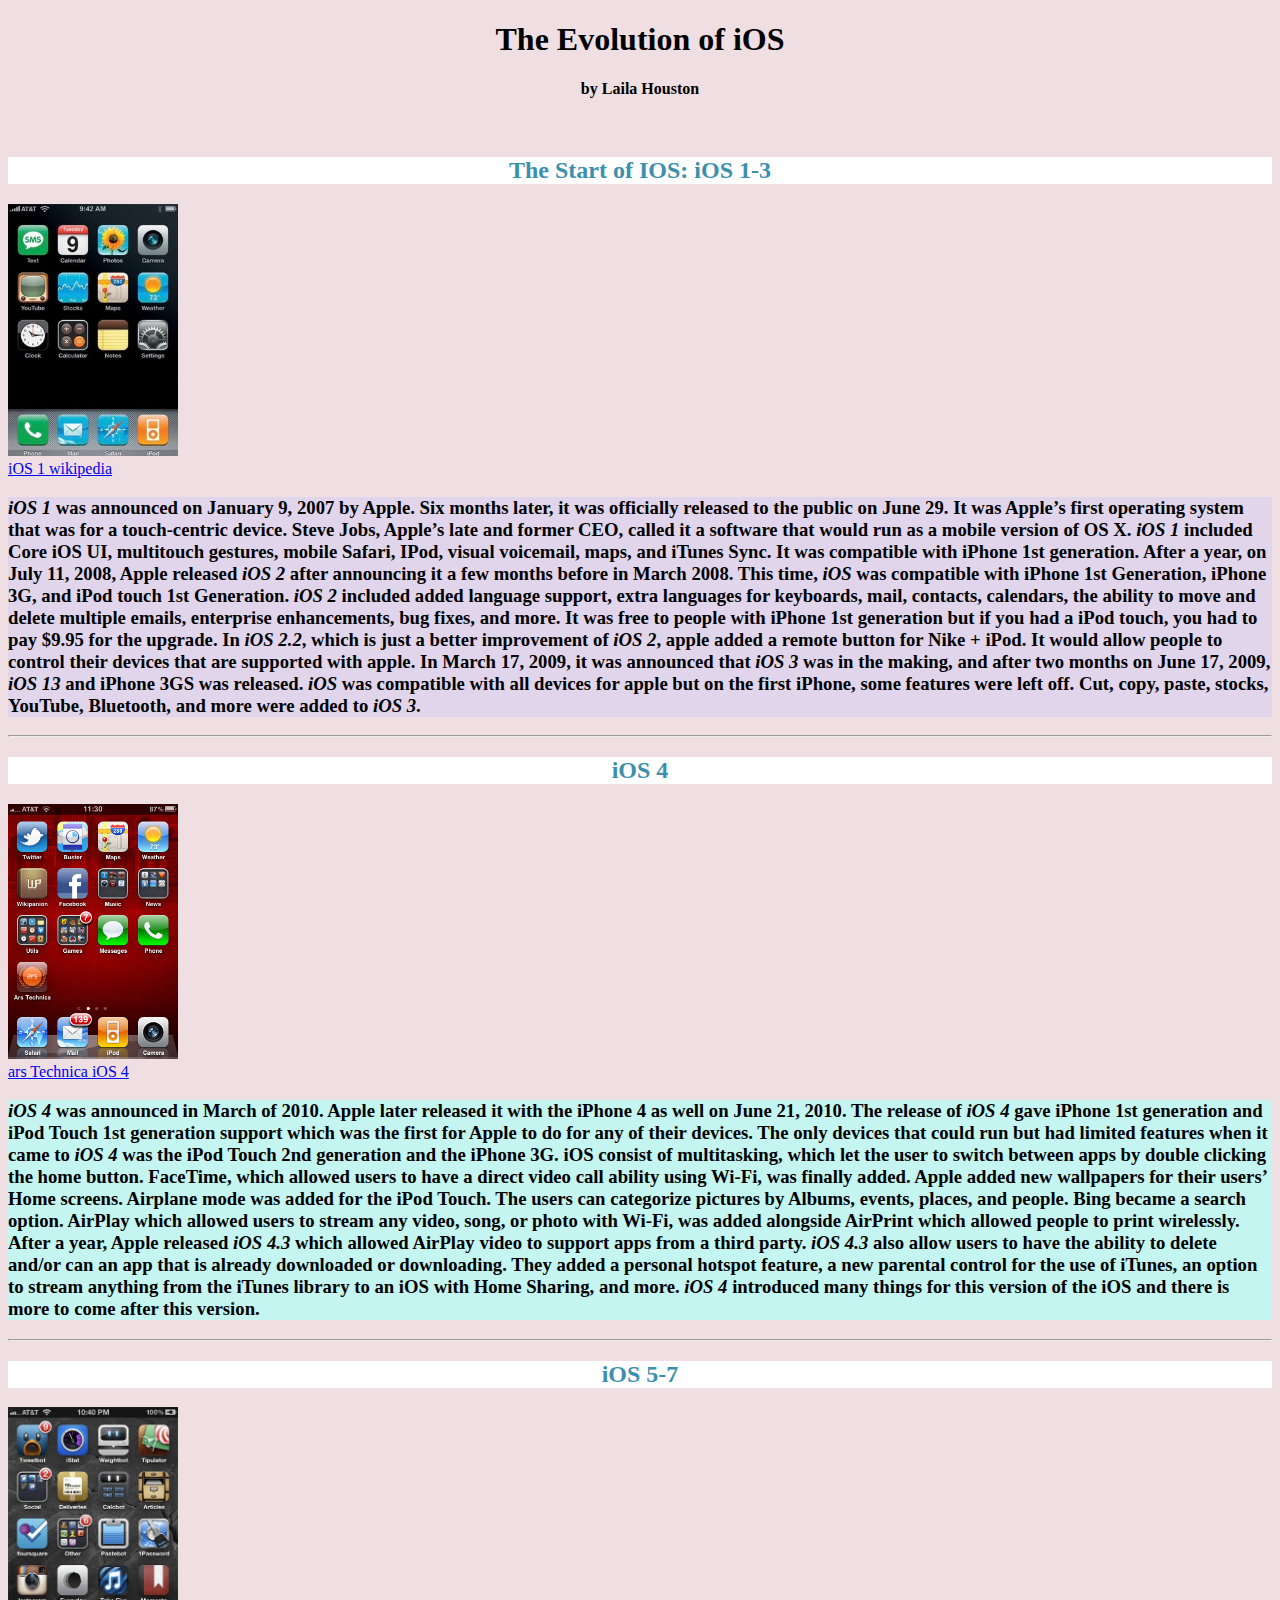
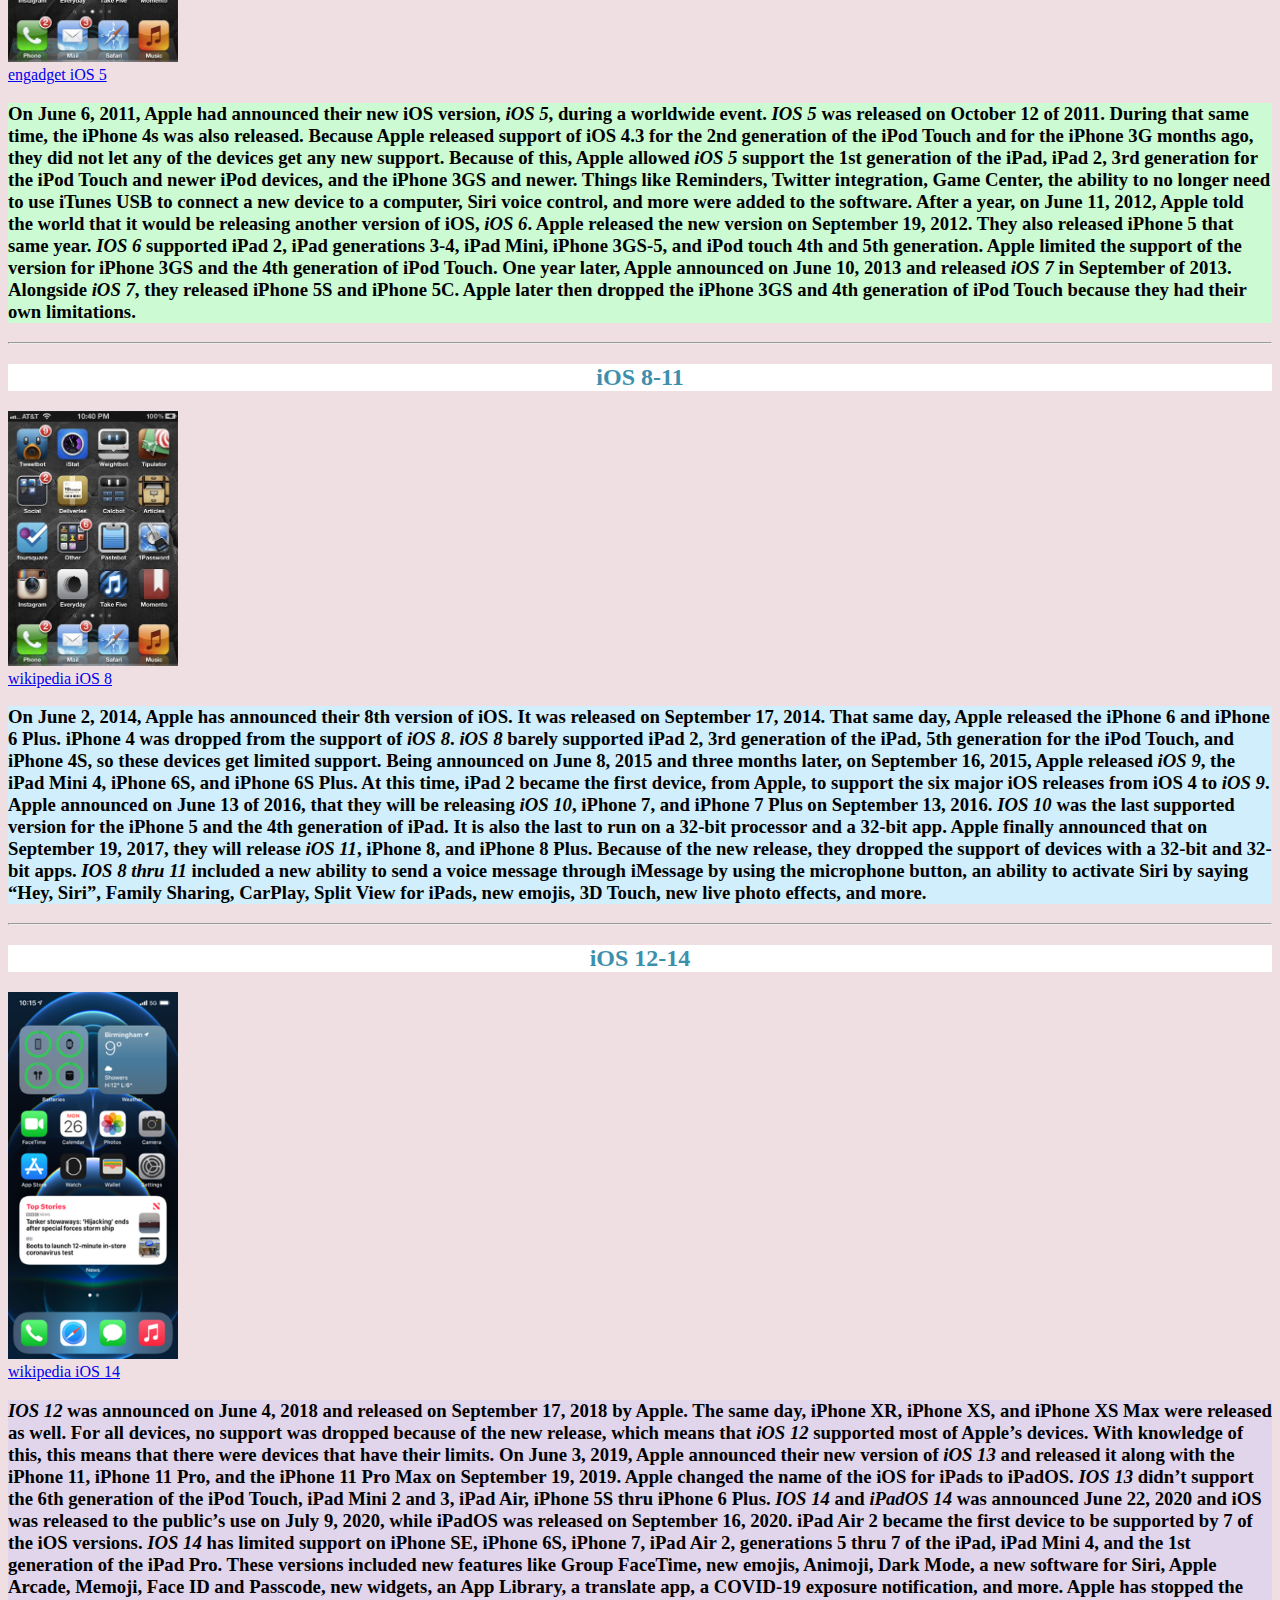
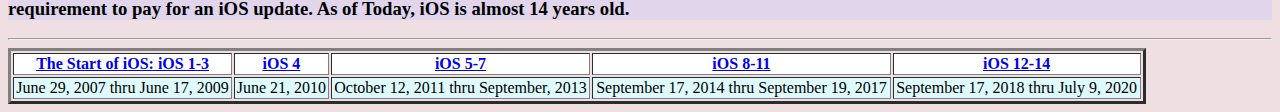
<file: index.html>
<!DOCTYPE html>
<html lang="en">
<head>
    <meta charset="UTF-8">
    <meta name="viewport" content="width=device-width, initial-scale=1.0">
    <title>The Evolution of iOS</title>
    <link rel="stylesheet" href="style.css">
    

</head>
<body>
    
    <h1>The Evolution of iOS</h1>
    <h4>by Laila Houston</h4><br>
    <h2><b>The Start of IOS: iOS 1-3 </b></h2>
<img src="./img/ios1pic.jpg"width="170px"><br>
<a href="https://en.wikipedia.org/wiki/IPhone_OS_1">
    iOS 1 wikipedia
    </a>
    <h3 class="paragraph1"><i>iOS 1</i> was announced on January 9, 2007 by Apple. Six months later, it was officially released to the public on June 29. It was Apple’s first operating system that was for a touch-centric device. Steve Jobs, Apple’s late and former CEO, called it a software that would run as a mobile version of OS X. <i>iOS 1</i> included Core iOS UI, multitouch gestures, mobile Safari, IPod, visual voicemail, maps, and iTunes Sync. It was compatible with iPhone 1st generation. After a year, on July 11, 2008, Apple released <i>iOS 2</i> after announcing it a few months before in March 2008. This time, <i>iOS</i> was compatible with iPhone 1st Generation, iPhone 3G, and iPod touch 1st Generation. <i>iOS 2</i> included added language support, extra languages for keyboards, mail, contacts, calendars, the ability to move and delete multiple emails, enterprise enhancements, bug fixes, and more. It was free to people with iPhone 1st generation but if you had a iPod touch, you had to pay $9.95 for the upgrade. In <i>iOS 2.2</i>, which is just a better improvement of <i>iOS 2</i>, apple added a remote button for Nike + iPod. It would allow people to control their devices that are supported with apple. In March 17, 2009, it was announced that <i>iOS 3</i> was in the making, and after two months on June 17, 2009, <i>iOS 13</i> and iPhone 3GS was released. <i>iOS</i> was compatible with all devices for apple but on the first iPhone, some features were left off. Cut, copy, paste, stocks, YouTube, Bluetooth, and more were added to <i>iOS 3</i>. </h3>
<hr>
<h2><b>iOS 4</b></h2>
<img src="./img/ios4pic.jpg"width="170px"><br>
<a href="https://arstechnica.com/gadgets/2010/06/ars-reviews-ios-4-whats-new-and-notable/">
ars Technica iOS 4
</a>
<h3 class="paragraph2"><I>iOS 4</i> was announced in March of 2010. Apple later released it with the iPhone 4 as well on June 21, 2010. The release of <I>iOS 4</i> gave iPhone 1st generation and iPod Touch 1st generation support which was the first for Apple to do for any of their devices.  The only devices that could run but had limited features when it came to <I>iOS 4</i> was the iPod Touch 2nd generation and the iPhone 3G. iOS consist of multitasking, which let the user to switch between apps by double clicking the home button. FaceTime, which allowed users to have a direct video call ability using Wi-Fi, was finally added. Apple added new wallpapers for their users’ Home screens. Airplane mode was added for the iPod Touch. The users can categorize pictures by Albums, events, places, and people. Bing became a search option. AirPlay which allowed users to stream any video, song, or photo with Wi-Fi, was added alongside AirPrint which allowed people to print wirelessly. After a year, Apple released <I>iOS 4.3</i> which allowed AirPlay video to support apps from a third party. <I>iOS 4.3</i> also allow users to have the ability to delete and/or can an app that is already downloaded or downloading. They added a personal hotspot feature, a new parental control for the use of iTunes, an option to stream anything from the iTunes library to an iOS with Home Sharing, and more. <I>iOS 4</i> introduced many things for this version of the iOS and there is more to come after this version.</h3>
<hr>
    <h2><b>iOS 5-7</b></h2>
<img src="./img/ios5pic.jpg"width="170px"><br>
<a href="https://www.engadget.com/2011-10-12-ios-5-review.html">
engadget iOS 5
</a>
<h3 class="paragraph3">On June 6, 2011, Apple had announced their new iOS version, <I>iOS 5</i>, during a worldwide event. <I>IOS 5</i> was released on October 12 of 2011. During that same time, the iPhone 4s was also released. Because Apple released support of iOS 4.3 for the 2nd generation of the iPod Touch and for the iPhone 3G months ago, they did not let any of the devices get any new support.  Because of this, Apple allowed <I>iOS 5</i> support the 1st generation of the iPad, iPad 2, 3rd generation for the iPod Touch and newer iPod devices, and the iPhone 3GS and newer. Things like Reminders, Twitter integration, Game Center, the ability to no longer need to use iTunes USB to connect a new device to a computer, Siri voice control, and more were added to the software. After a year, on June 11, 2012, Apple told the world that it would be releasing another version of iOS, <I>iOS 6</i>. Apple released the new version on September 19, 2012. They also released iPhone 5 that same year. <I>IOS 6</i> supported iPad 2, iPad generations 3-4, iPad Mini, iPhone 3GS-5, and iPod touch 4th and 5th generation. Apple limited the support of the version for iPhone 3GS and the 4th generation of iPod Touch. One year later, Apple announced on June 10, 2013 and released <I>iOS 7</i> in September of 2013. Alongside <I>iOS 7</i>, they released iPhone 5S and iPhone 5C. Apple later then dropped the iPhone 3GS and 4th generation of iPod Touch because they had their own limitations.</h3>
<hr>
    <h2><b>iOS 8-11</b></h2>
<img src="./img/ios8pic.jpg"width="170px"><br>
<a href="https://en.wikipedia.org/wiki/IOS_8">
wikipedia iOS 8
</a>
<h3 class="paragraph4">On June 2, 2014, Apple has announced their 8th version of iOS. It was released on September 17, 2014. That same day, Apple released the iPhone 6 and iPhone 6 Plus. iPhone 4 was dropped from the support of <I>iOS 8</i>. <I>iOS 8</i> barely supported iPad 2, 3rd generation of the iPad, 5th generation for the iPod Touch, and iPhone 4S, so these devices get limited support. Being announced on June 8, 2015 and three months later, on September 16, 2015, Apple released <I>iOS 9</i>, the iPad Mini 4, iPhone 6S, and iPhone 6S Plus. At this time, iPad 2 became the first device, from Apple, to support the six major iOS releases from iOS 4 to <I>iOS 9</i>. Apple announced on June 13 of 2016, that they will be releasing <I>iOS 10</i>, iPhone 7, and iPhone 7 Plus on September 13, 2016. <I>IOS 10</i> was the last supported version for the iPhone 5 and the 4th generation of iPad. It is also the last to run on a 32-bit processor and a 32-bit app. Apple finally announced that on September 19, 2017, they will release <I>iOS 11</i>, iPhone 8, and iPhone 8 Plus. Because of the new release, they dropped the support of devices with a 32-bit and 32-bit apps. <I>IOS 8 thru 11</i> included a new ability to send a voice message through iMessage by using the microphone button, an ability to activate Siri by saying “Hey, Siri”, Family Sharing, CarPlay, Split View for iPads, new emojis, 3D Touch, new live photo effects, and more.</h3>
<hr>
    <h2><b>iOS 12-14</b></h2>
<img src="./img/ios14pic.png"width="170px"><br>
<a href="https://en.wikipedia.org/wiki/IOS_14">
wikipedia iOS 14
</a>
<h3 class="paragraph5"><I>IOS 12</i> was announced on June 4, 2018 and released on September 17, 2018 by Apple. The same day, iPhone XR, iPhone XS, and iPhone XS Max were released as well. For all devices, no support was dropped because of the new release, which means that <I>iOS 12</i> supported most of Apple’s devices. With knowledge of this, this means that there were devices that have their limits. On June 3, 2019, Apple announced their new version of <I>iOS 13</i> and released it along with the iPhone 11, iPhone 11 Pro, and the iPhone 11 Pro Max on September 19, 2019. Apple changed the name of the iOS for iPads to iPadOS. <I>IOS 13</i> didn’t support the 6th generation of the iPod Touch, iPad Mini 2 and 3, iPad Air, iPhone 5S thru iPhone 6 Plus. <I>IOS 14</i> and <I>iPadOS 14</i> was announced June 22, 2020 and iOS was released to the public’s use on July 9, 2020, while iPadOS was released on September 16, 2020. iPad Air 2 became the first device to be supported by 7 of the iOS versions. <I>IOS 14</i> has limited support on iPhone SE, iPhone 6S, iPhone 7, iPad Air 2, generations 5 thru 7 of the iPad, iPad Mini 4, and the 1st generation of the iPad Pro.  These versions included new features like Group FaceTime, new emojis, Animoji, Dark Mode, a new software for Siri, Apple Arcade, Memoji, Face ID and Passcode, new widgets, an App Library, a translate app, a COVID-19 exposure notification, and more. Apple has stopped the requirement to pay for an iOS update. As of Today, iOS is almost 14 years old.</h3>
<hr>
    <table border="3">
        <tr class="header">
            <th><a href="ios1thru3.html">The Start of iOS: iOS 1-3</a></th>
            <th><a href="ios4.html">iOS 4</a></th>
            <th><a href="ios5thru7.html">iOS 5-7</a></th>
            <th><a href="ios8thru11.html">iOS 8-11</a></th>
            <th><a href="ios12thru14.html">iOS 12-14</a></th>
        </tr>
        <tr class="daterow">
            <td>June 29, 2007 thru June 17, 2009</td>
            <td>June 21, 2010</td>
            <td>October 12, 2011 thru September, 2013</td>
            <td>September 17, 2014 thru September 19, 2017</td>
            <td>September 17, 2018 thru July 9, 2020</td>
        </tr>
    </table>
</body>
</html>
</file>
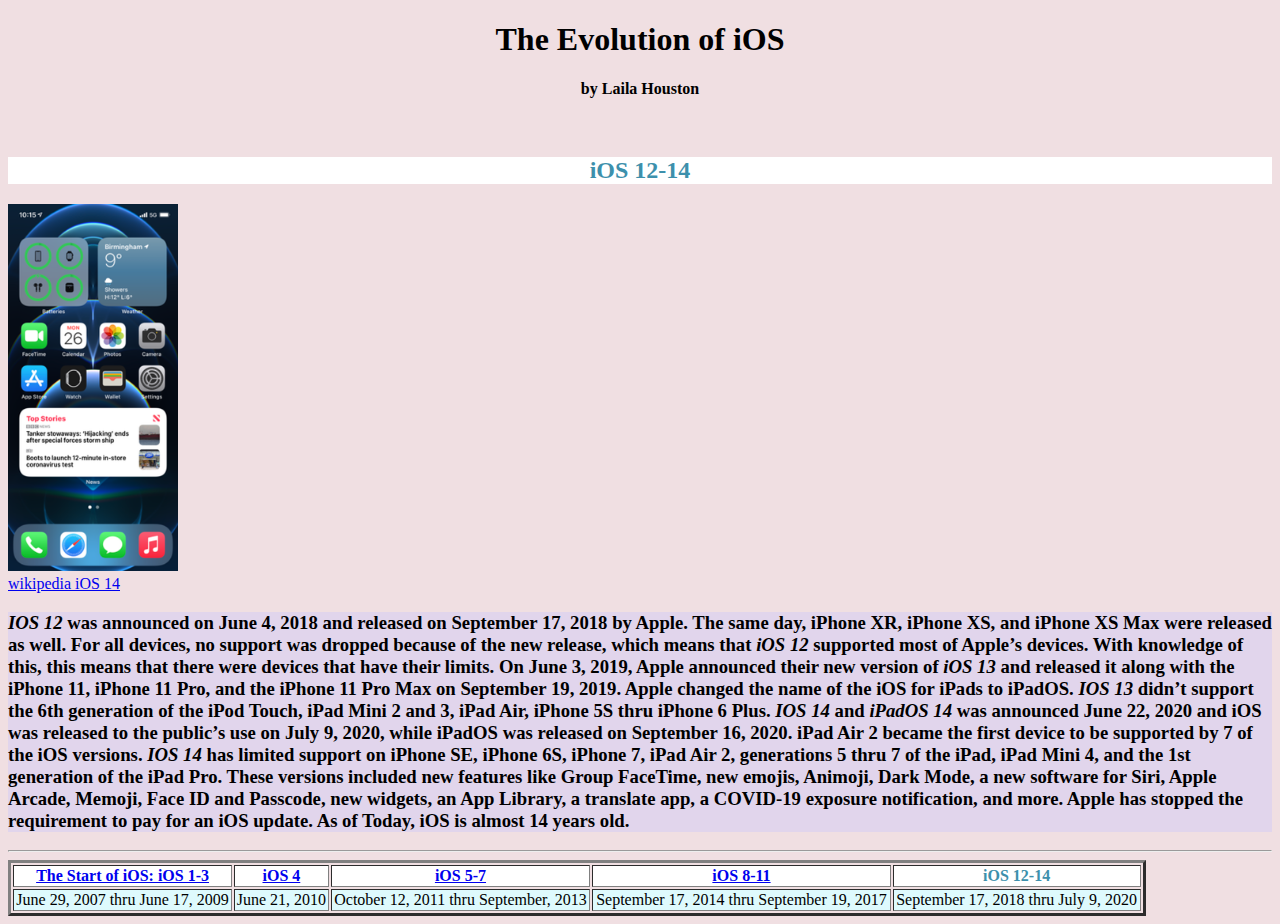
<file: ios12thru14.html>
<!DOCTYPE html>
<html lang="en">
<head>
    <meta charset="UTF-8">
    <meta name="viewport" content="width=device-width, initial-scale=1.0">
    <title>The Evolution of iOS</title>
    <link rel="stylesheet" href="style.css">
    

</head>
<body>
    
    <h1>The Evolution of iOS</h1>
    <h4>by Laila Houston</h4><br>

    <h2><b>iOS 12-14</b></h2>
<img src="./img/ios14pic.png"width="170px"><br>
<a href="https://en.wikipedia.org/wiki/IOS_14">
wikipedia iOS 14
</a>
<h3 class="paragraph5"><I>IOS 12</i> was announced on June 4, 2018 and released on September 17, 2018 by Apple. The same day, iPhone XR, iPhone XS, and iPhone XS Max were released as well. For all devices, no support was dropped because of the new release, which means that <I>iOS 12</i> supported most of Apple’s devices. With knowledge of this, this means that there were devices that have their limits. On June 3, 2019, Apple announced their new version of <I>iOS 13</i> and released it along with the iPhone 11, iPhone 11 Pro, and the iPhone 11 Pro Max on September 19, 2019. Apple changed the name of the iOS for iPads to iPadOS. <I>IOS 13</i> didn’t support the 6th generation of the iPod Touch, iPad Mini 2 and 3, iPad Air, iPhone 5S thru iPhone 6 Plus. <I>IOS 14</i> and <I>iPadOS 14</i> was announced June 22, 2020 and iOS was released to the public’s use on July 9, 2020, while iPadOS was released on September 16, 2020. iPad Air 2 became the first device to be supported by 7 of the iOS versions. <I>IOS 14</i> has limited support on iPhone SE, iPhone 6S, iPhone 7, iPad Air 2, generations 5 thru 7 of the iPad, iPad Mini 4, and the 1st generation of the iPad Pro.  These versions included new features like Group FaceTime, new emojis, Animoji, Dark Mode, a new software for Siri, Apple Arcade, Memoji, Face ID and Passcode, new widgets, an App Library, a translate app, a COVID-19 exposure notification, and more. Apple has stopped the requirement to pay for an iOS update. As of Today, iOS is almost 14 years old.</h3>
<hr>
    <table border="3">
        <tr class="header">
            <th><a href="ios1thru3.html">The Start of iOS: iOS 1-3</a></th>
            <th><a href="ios4.html">iOS 4</a></th>
            <th><a href="ios5thru7.html">iOS 5-7</a></th>
            <th><a href="ios8thru11.html">iOS 8-11</a></th>
            <th>iOS 12-14</th>
        </tr>
        <tr class="daterow">
            <td>June 29, 2007 thru June 17, 2009</td>
            <td>June 21, 2010</td>
            <td>October 12, 2011 thru September, 2013</td>
            <td>September 17, 2014 thru September 19, 2017</td>
            <td>September 17, 2018 thru July 9, 2020</td>
        </tr>
    </table>
</body>
</html>
</file>
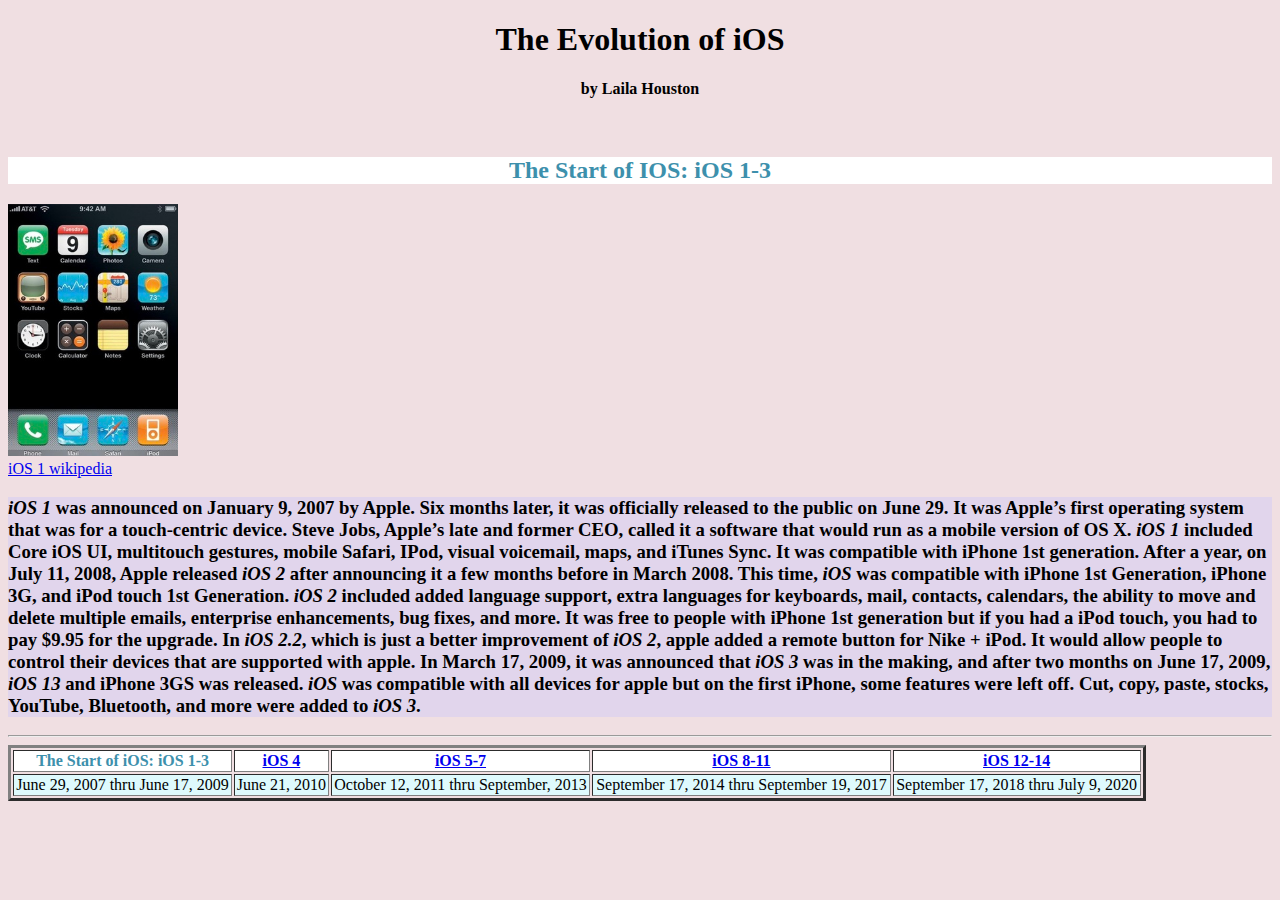
<file: ios1thru3.html>
<!DOCTYPE html>
<html lang="en">
<head>
    <meta charset="UTF-8">
    <meta name="viewport" content="width=device-width, initial-scale=1.0">
    <title>The Evolution of iOS</title>
    <link rel="stylesheet" href="style.css">
    

</head>
<body>
    
    <h1>The Evolution of iOS</h1>
    <h4>by Laila Houston</h4><br>
    <h2><b>The Start of IOS: iOS 1-3 </b></h2>
<img src="./img/ios1pic.jpg"width="170px"><br>
<a href="https://en.wikipedia.org/wiki/IPhone_OS_1">
    iOS 1 wikipedia
    </a>
    <h3 class="paragraph1"><i>iOS 1</i> was announced on January 9, 2007 by Apple. Six months later, it was officially released to the public on June 29. It was Apple’s first operating system that was for a touch-centric device. Steve Jobs, Apple’s late and former CEO, called it a software that would run as a mobile version of OS X. <i>iOS 1</i> included Core iOS UI, multitouch gestures, mobile Safari, IPod, visual voicemail, maps, and iTunes Sync. It was compatible with iPhone 1st generation. After a year, on July 11, 2008, Apple released <i>iOS 2</i> after announcing it a few months before in March 2008. This time, <i>iOS</i> was compatible with iPhone 1st Generation, iPhone 3G, and iPod touch 1st Generation. <i>iOS 2</i> included added language support, extra languages for keyboards, mail, contacts, calendars, the ability to move and delete multiple emails, enterprise enhancements, bug fixes, and more. It was free to people with iPhone 1st generation but if you had a iPod touch, you had to pay $9.95 for the upgrade. In <i>iOS 2.2</i>, which is just a better improvement of <i>iOS 2</i>, apple added a remote button for Nike + iPod. It would allow people to control their devices that are supported with apple. In March 17, 2009, it was announced that <i>iOS 3</i> was in the making, and after two months on June 17, 2009, <i>iOS 13</i> and iPhone 3GS was released. <i>iOS</i> was compatible with all devices for apple but on the first iPhone, some features were left off. Cut, copy, paste, stocks, YouTube, Bluetooth, and more were added to <i>iOS 3</i>. </h3>
<hr>

    <table border="3">
        <tr class="header">
            <th>The Start of iOS: iOS 1-3</th>
            <th><a href="ios4.html">iOS 4</a></th>
            <th><a href="ios5thru7.html">iOS 5-7</a></th>
            <th><a href="ios8thru11.html">iOS 8-11</a></th>
            <th><a href="ios12thru14.html">iOS 12-14</a></th> 
        </tr>
        <tr class="daterow">
            <td>June 29, 2007 thru June 17, 2009</td>
            <td>June 21, 2010</td>
            <td>October 12, 2011 thru September, 2013</td>
            <td>September 17, 2014 thru September 19, 2017</td>
            <td>September 17, 2018 thru July 9, 2020</td>
        </tr>
    </table>
</body>
</html>
</file>
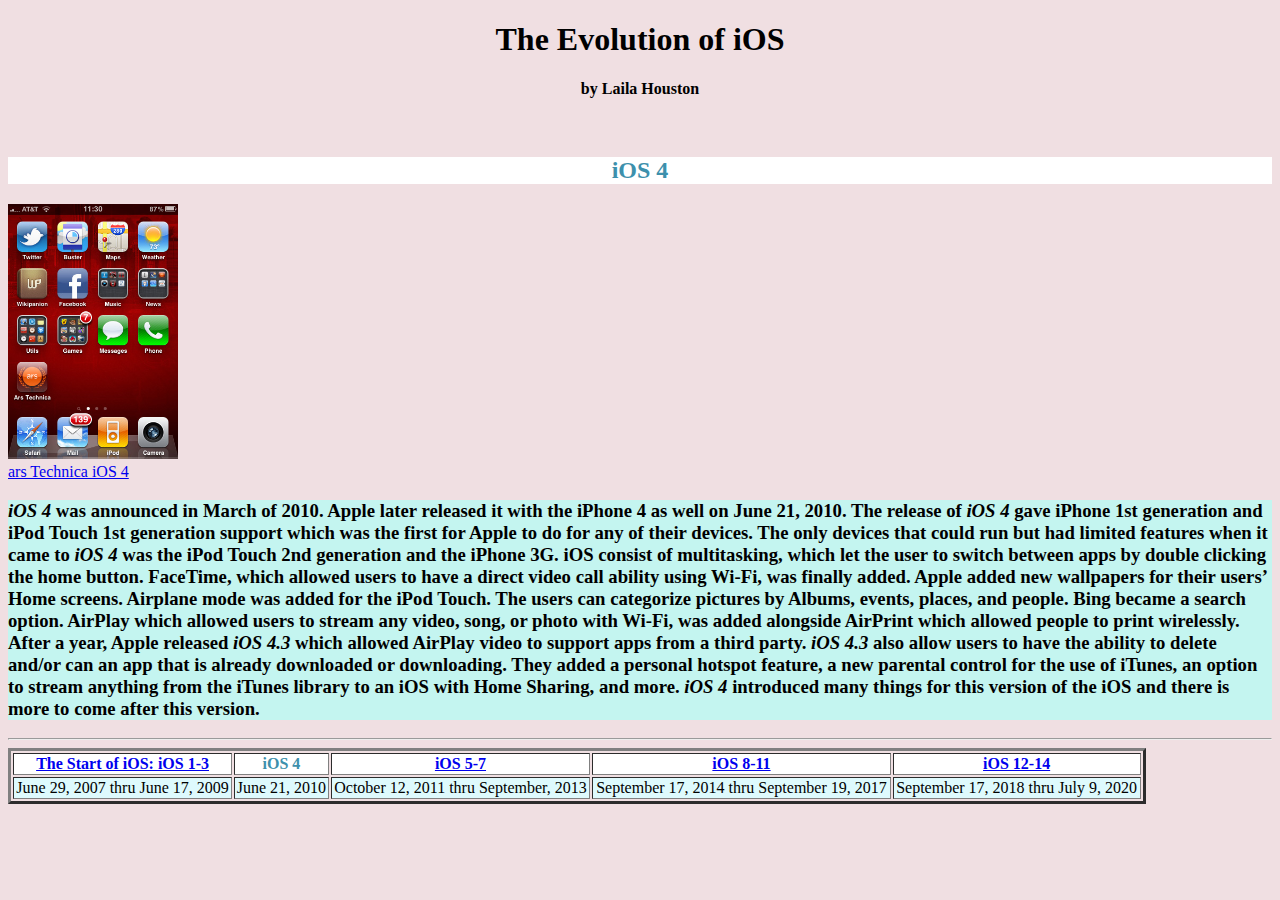
<file: ios4.html>
<!DOCTYPE html>
<html lang="en">
<head>
    <meta charset="UTF-8">
    <meta name="viewport" content="width=device-width, initial-scale=1.0">
    <title>The Evolution of iOS</title>
    <link rel="stylesheet" href="style.css">
    

</head>
<body>
    
    <h1>The Evolution of iOS</h1>
    <h4>by Laila Houston</h4><br>

<h2><b>iOS 4</b></h2>
<img src="./img/ios4pic.jpg"width="170px"><br>
<a href="https://arstechnica.com/gadgets/2010/06/ars-reviews-ios-4-whats-new-and-notable/">
ars Technica iOS 4
</a>
<h3 class="paragraph2"><I>iOS 4</i> was announced in March of 2010. Apple later released it with the iPhone 4 as well on June 21, 2010. The release of <I>iOS 4</i> gave iPhone 1st generation and iPod Touch 1st generation support which was the first for Apple to do for any of their devices.  The only devices that could run but had limited features when it came to <I>iOS 4</i> was the iPod Touch 2nd generation and the iPhone 3G. iOS consist of multitasking, which let the user to switch between apps by double clicking the home button. FaceTime, which allowed users to have a direct video call ability using Wi-Fi, was finally added. Apple added new wallpapers for their users’ Home screens. Airplane mode was added for the iPod Touch. The users can categorize pictures by Albums, events, places, and people. Bing became a search option. AirPlay which allowed users to stream any video, song, or photo with Wi-Fi, was added alongside AirPrint which allowed people to print wirelessly. After a year, Apple released <I>iOS 4.3</i> which allowed AirPlay video to support apps from a third party. <I>iOS 4.3</i> also allow users to have the ability to delete and/or can an app that is already downloaded or downloading. They added a personal hotspot feature, a new parental control for the use of iTunes, an option to stream anything from the iTunes library to an iOS with Home Sharing, and more. <I>iOS 4</i> introduced many things for this version of the iOS and there is more to come after this version.</h3>
<hr>

    <table border="3">
        <tr class="header">
            <th><a href="ios1thru3.html">The Start of iOS: iOS 1-3</a></th>
            <th>iOS 4</th>
            <th><a href="ios5thru7.html">iOS 5-7</a></th>
            <th><a href="ios8thru11.html">iOS 8-11</a></th>
            <th><a href="ios12thru14.html">iOS 12-14</a></th>
        </tr>
        <tr class="daterow">
            <td>June 29, 2007 thru June 17, 2009</td>
            <td>June 21, 2010</td>
            <td>October 12, 2011 thru September, 2013</td>
            <td>September 17, 2014 thru September 19, 2017</td>
            <td>September 17, 2018 thru July 9, 2020</td>
        </tr>
    </table>
</body>
</html>
</file>
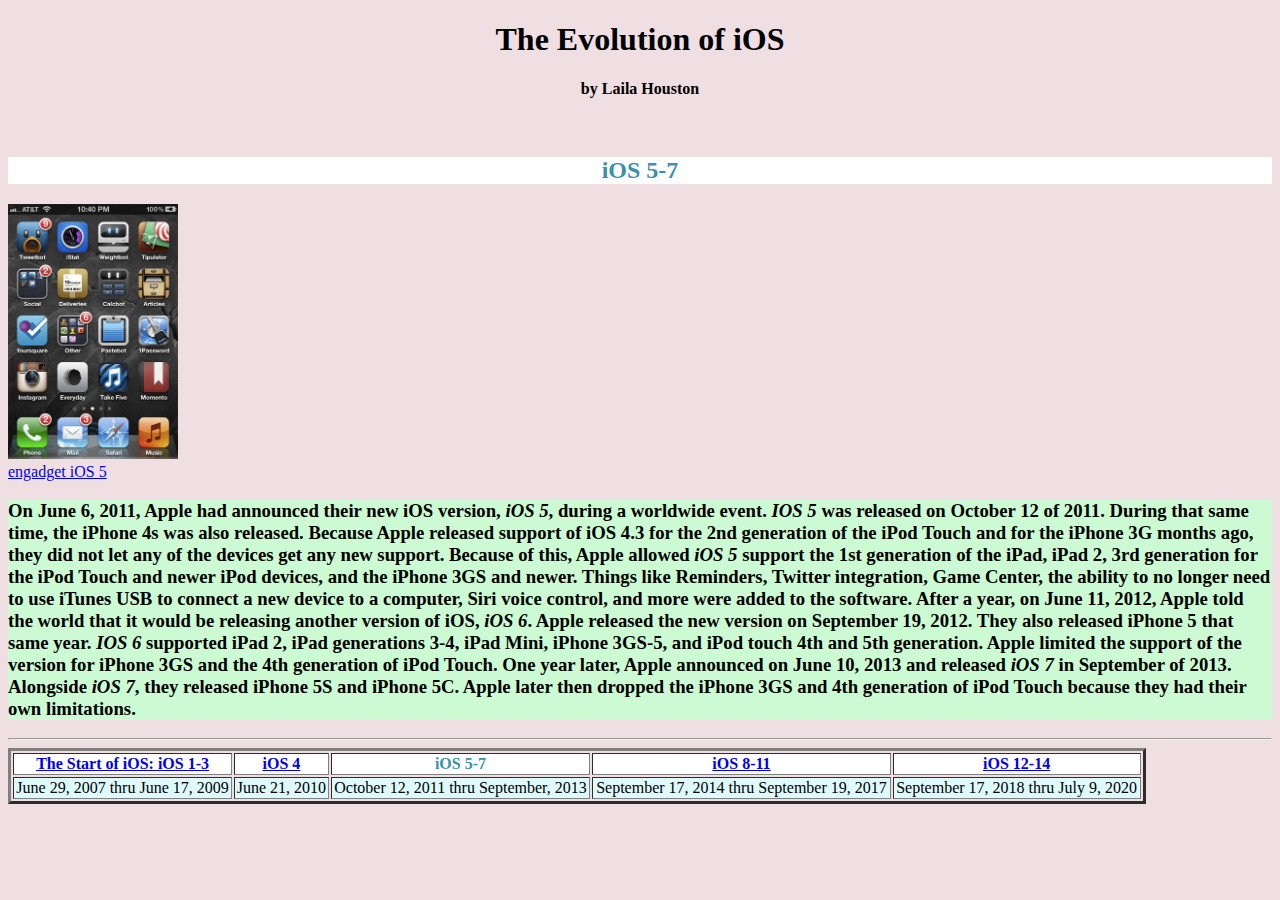
<file: ios5thru7.html>
<!DOCTYPE html>
<html lang="en">
<head>
    <meta charset="UTF-8">
    <meta name="viewport" content="width=device-width, initial-scale=1.0">
    <title>The Evolution of iOS</title>
    <link rel="stylesheet" href="style.css">
    

</head>
<body>
    
    <h1>The Evolution of iOS</h1>
    <h4>by Laila Houston</h4><br>
    <h2><b>iOS 5-7</b></h2>
<img src="./img/ios5pic.jpg"width="170px"><br>
<a href="https://www.engadget.com/2011-10-12-ios-5-review.html">
engadget iOS 5
</a>
<h3 class="paragraph3">On June 6, 2011, Apple had announced their new iOS version, <I>iOS 5</i>, during a worldwide event. <I>IOS 5</i> was released on October 12 of 2011. During that same time, the iPhone 4s was also released. Because Apple released support of iOS 4.3 for the 2nd generation of the iPod Touch and for the iPhone 3G months ago, they did not let any of the devices get any new support.  Because of this, Apple allowed <I>iOS 5</i> support the 1st generation of the iPad, iPad 2, 3rd generation for the iPod Touch and newer iPod devices, and the iPhone 3GS and newer. Things like Reminders, Twitter integration, Game Center, the ability to no longer need to use iTunes USB to connect a new device to a computer, Siri voice control, and more were added to the software. After a year, on June 11, 2012, Apple told the world that it would be releasing another version of iOS, <I>iOS 6</i>. Apple released the new version on September 19, 2012. They also released iPhone 5 that same year. <I>IOS 6</i> supported iPad 2, iPad generations 3-4, iPad Mini, iPhone 3GS-5, and iPod touch 4th and 5th generation. Apple limited the support of the version for iPhone 3GS and the 4th generation of iPod Touch. One year later, Apple announced on June 10, 2013 and released <I>iOS 7</i> in September of 2013. Alongside <I>iOS 7</i>, they released iPhone 5S and iPhone 5C. Apple later then dropped the iPhone 3GS and 4th generation of iPod Touch because they had their own limitations.</h3>
<hr>

    <table border="3">
        <tr class="header">
            <th><a href="ios1thru3.html">The Start of iOS: iOS 1-3</a></th>
            <th><a href="ios4.html">iOS 4</a></th>
            <th>iOS 5-7</th>
            <th><a href="ios8thru11.html">iOS 8-11</a></th>
            <th><a href="ios12thru14.html">iOS 12-14</a></th>
        </tr>
        <tr class="daterow">
            <td>June 29, 2007 thru June 17, 2009</td>
            <td>June 21, 2010</td>
            <td>October 12, 2011 thru September, 2013</td>
            <td>September 17, 2014 thru September 19, 2017</td>
            <td>September 17, 2018 thru July 9, 2020</td>
        </tr>
    </table>
</body>
</html>
</file>
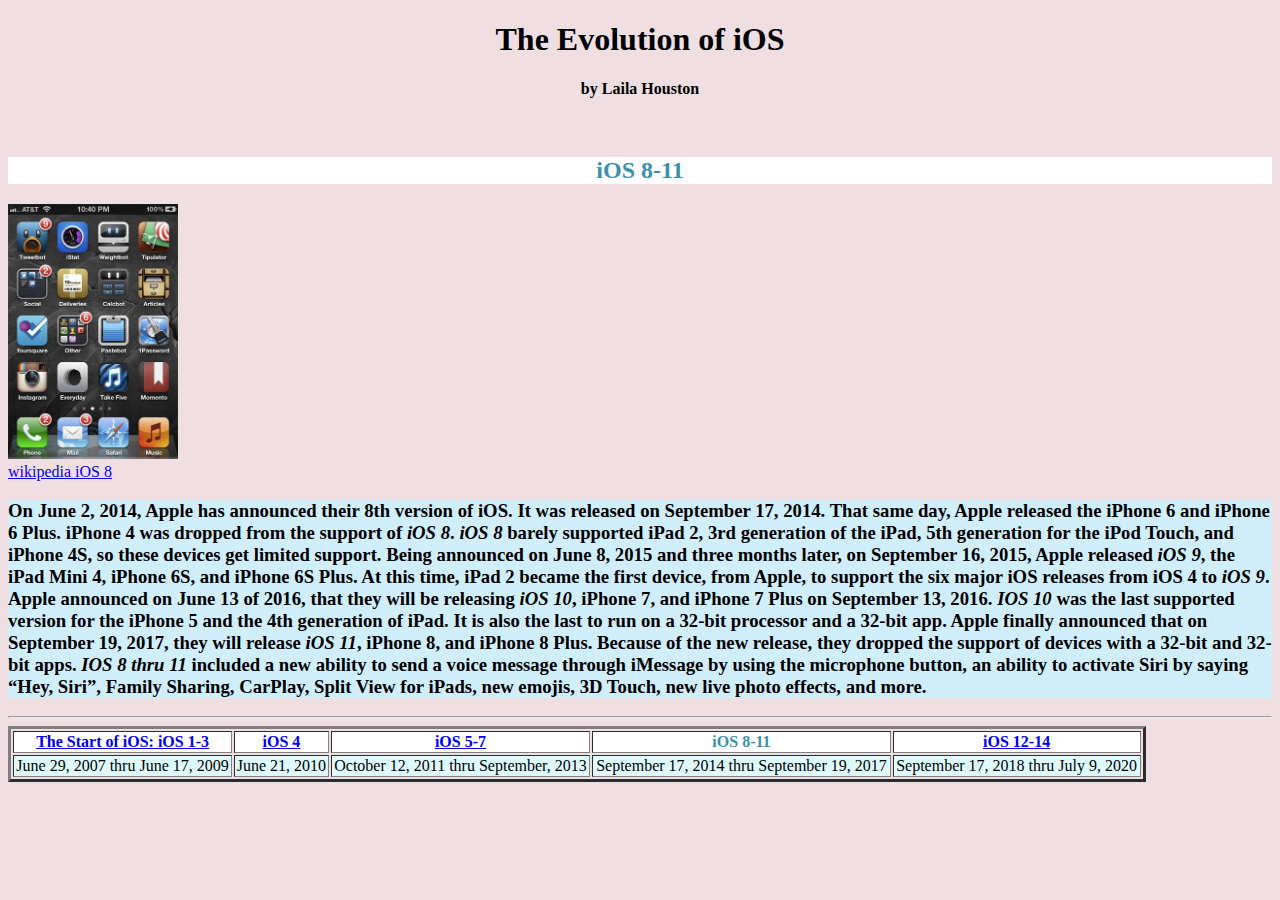
<file: ios8thru11.html>
<!DOCTYPE html>
<html lang="en">
<head>
    <meta charset="UTF-8">
    <meta name="viewport" content="width=device-width, initial-scale=1.0">
    <title>The Evolution of iOS</title>
    <link rel="stylesheet" href="style.css">
    

</head>
<body>
    
    <h1>The Evolution of iOS</h1>
    <h4>by Laila Houston</h4><br>

    <h2><b>iOS 8-11</b></h2>
<img src="./img/ios8pic.jpg"width="170px"><br>
<a href="https://en.wikipedia.org/wiki/IOS_8">
wikipedia iOS 8
</a>
<h3 class="paragraph4">On June 2, 2014, Apple has announced their 8th version of iOS. It was released on September 17, 2014. That same day, Apple released the iPhone 6 and iPhone 6 Plus. iPhone 4 was dropped from the support of <I>iOS 8</i>. <I>iOS 8</i> barely supported iPad 2, 3rd generation of the iPad, 5th generation for the iPod Touch, and iPhone 4S, so these devices get limited support. Being announced on June 8, 2015 and three months later, on September 16, 2015, Apple released <I>iOS 9</i>, the iPad Mini 4, iPhone 6S, and iPhone 6S Plus. At this time, iPad 2 became the first device, from Apple, to support the six major iOS releases from iOS 4 to <I>iOS 9</i>. Apple announced on June 13 of 2016, that they will be releasing <I>iOS 10</i>, iPhone 7, and iPhone 7 Plus on September 13, 2016. <I>IOS 10</i> was the last supported version for the iPhone 5 and the 4th generation of iPad. It is also the last to run on a 32-bit processor and a 32-bit app. Apple finally announced that on September 19, 2017, they will release <I>iOS 11</i>, iPhone 8, and iPhone 8 Plus. Because of the new release, they dropped the support of devices with a 32-bit and 32-bit apps. <I>IOS 8 thru 11</i> included a new ability to send a voice message through iMessage by using the microphone button, an ability to activate Siri by saying “Hey, Siri”, Family Sharing, CarPlay, Split View for iPads, new emojis, 3D Touch, new live photo effects, and more.</h3>
<hr>

    <table border="3">
        <tr class="header">
            <th><a href="ios1thru3.html">The Start of iOS: iOS 1-3</a></th>
            <th><a href="ios4.html">iOS 4</a></th>
            <th><a href="ios5thru7.html">iOS 5-7</a></th>
            <th>iOS 8-11</th>
            <th><a href="ios12thru14.html">iOS 12-14</a></th>
        </tr>
        <tr class="daterow">
            <td>June 29, 2007 thru June 17, 2009</td>
            <td>June 21, 2010</td>
            <td>October 12, 2011 thru September, 2013</td>
            <td>September 17, 2014 thru September 19, 2017</td>
            <td>September 17, 2018 thru July 9, 2020</td>
        </tr>
    </table>
</body>
</html>
</file>
<file: style.css>
h2 {
    color: rgb(61, 144, 172); background-color: white;
}
body {
    background: rgb(240, 223, 226);
}
.paragraph1 {
    background-color: rgb(225, 213, 236); font-family: Georgia;
}
.paragraph2 {
    background-color: rgb(196, 245, 240);
}
.paragraph3 {
    background-color: rgb(203, 250, 211);
}
.paragraph4 {
    background-color: rgb(208, 238, 252);
}
.paragraph5 {
    background-color: rgb(225, 213, 236);
}
h1 {
    font-family: cursive;
}
.header {
    background-color:white;
    color: rgb(61, 144, 172);
}
.daterow {
 background-color: rgb(222, 250, 253);
 text-align: center;
}
table {
    width: 90%;
}
h1 {
    text-align: center;
}
h4 {
    text-align: center;
}
h2 {
    text-align: center;
}
</file>
